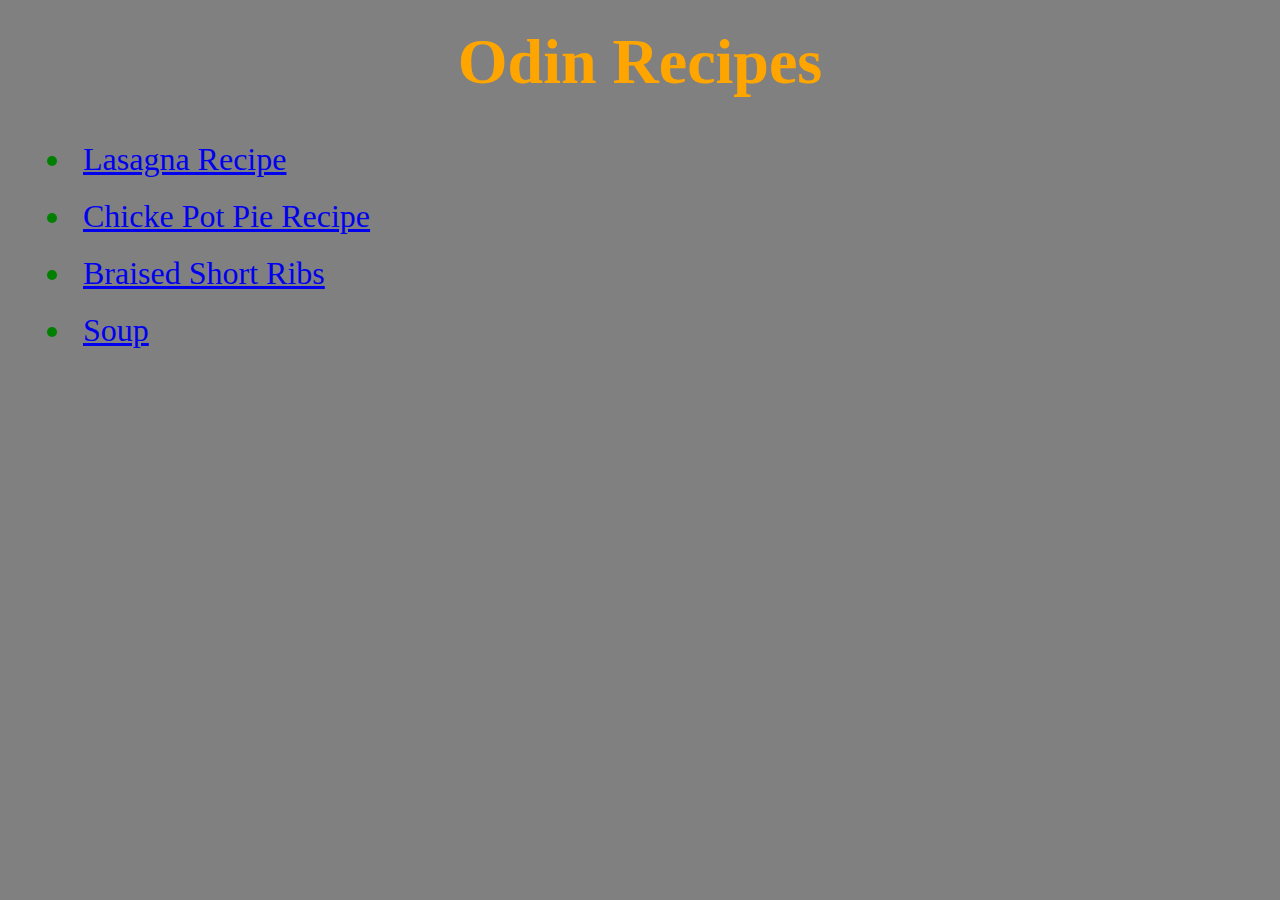
<file: index.html>
<!DOCTYPE html>
<html lang="en">
<head>
    <meta charset="UTF-8">
    <meta name="viewport" content="width=device-width, initial-scale=1.0">
    <title>Document</title>
    <link rel="stylesheet" href="styles/style.css">
</head>

    
<body>
    <h1>Odin Recipes</h1>
    <ul>
        <li><a href="recipes/lasagna.html">Lasagna Recipe</a></li>
        <li><a href="recipes/potpie.html"> Chicke Pot Pie Recipe</a></li>
        <li><a href="recipes/braisedribs.html"> Braised Short Ribs</a></li>
        <li><a href="recipes/soup.html"> Soup</a></li>
    </ul>
</body>
</html>
</file>
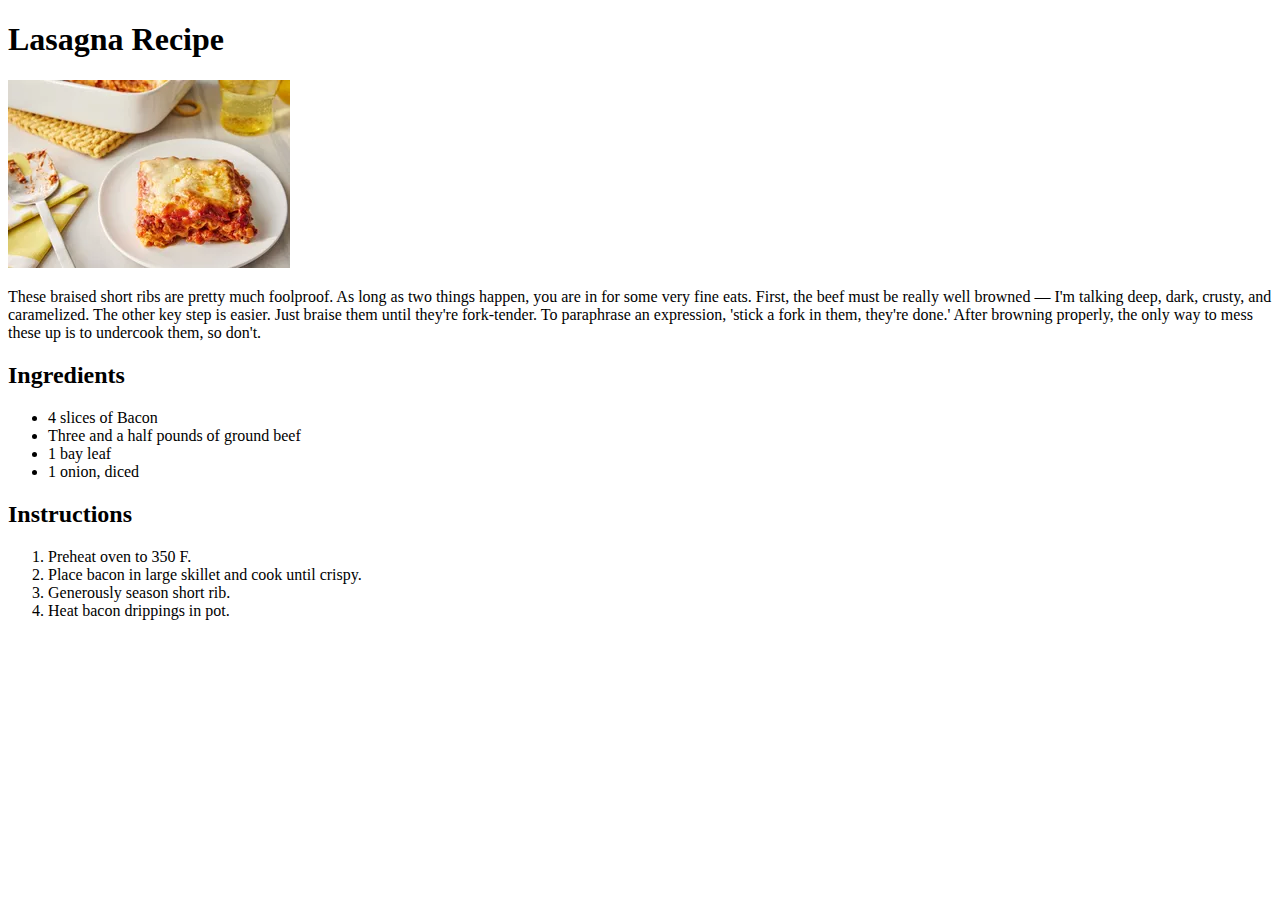
<file: recipes/braisedribs.html>
<!DOCTYPE html>
<html lang="en">
<head>
    <meta charset="UTF-8">
    <meta name="viewport" content="width=device-width, initial-scale=1.0">
    <title>Document</title>
</head>
    
<body>
    <h1>Lasagna Recipe</h1>
    <img src="/images/lasagna.webp" alt="Lasagna">
    <p>These braised short ribs are pretty much foolproof. As long as two things happen, you are in for some very fine eats. First, the beef must be really well browned — I'm talking deep, dark, crusty, and caramelized. The other key step is easier. Just braise them until they're fork-tender. To paraphrase an expression, 'stick a fork in them, they're done.' After browning properly, the only way to mess these up is to undercook them, so don't.</p>
    <h2>Ingredients</h2>
    <ul>
        <li>4 slices of Bacon</li>
        <li>Three and a half pounds of ground beef</li>
        <li>1 bay leaf</li>
        <li>1 onion, diced</li>
    </ul>

    <h2>Instructions</h2>
    <ol>
        <li>Preheat oven to 350 F.</li>
        <li>Place bacon in large skillet and cook until crispy.</li>
        <li>Generously season short rib.</li>
        <li>Heat bacon drippings in pot.</li>
    </ol>
</body>
</html>
</file>
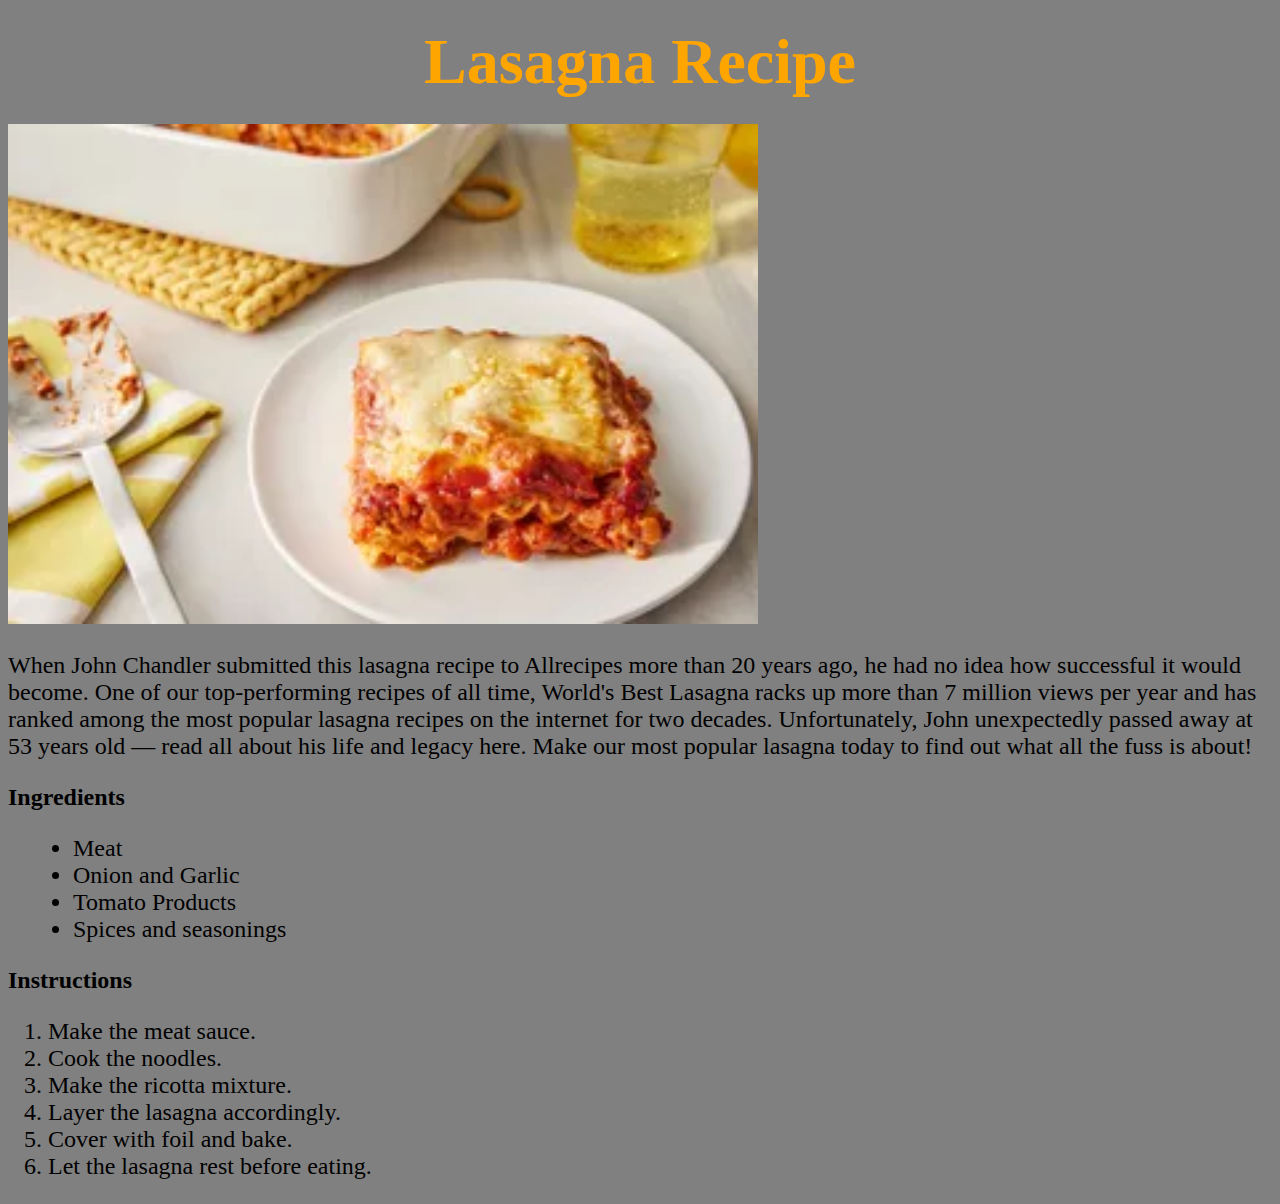
<file: recipes/lasagna.html>
<!DOCTYPE html>
<html lang="en">
<head>
    <meta charset="UTF-8">
    <meta name="viewport" content="width=device-width, initial-scale=1.0">
    <title>Document</title>
    <link rel="stylesheet" href="/styles/style.css">
</head>
    
<body>
    <h1>Lasagna Recipe</h1>
    <img src="/images/lasagna.webp" alt="Lasagna">
    <p class="description">When John Chandler submitted this lasagna recipe to Allrecipes more than 20 years ago, he had no idea how successful it would become. One of our top-performing recipes of all time, World's Best Lasagna racks up more than 7 million views per year and has ranked among the most popular lasagna recipes on the internet for two decades. Unfortunately, John unexpectedly passed away at 53 years old — read all about his life and legacy here. Make our most popular lasagna today to find out what all the fuss is about!</p>
    <h2>Ingredients</h2>
    <ul class="ingredients">
        <li>Meat</li>
        <li>Onion and Garlic</li>
        <li>Tomato Products</li>
        <li>Spices and seasonings</li>
    </ul>

    <h2>Instructions</h2>
    <ol class="instructions">
        <li>Make the meat sauce.</li>
        <li>Cook the noodles.</li>
        <li>Make the ricotta mixture.</li>
        <li>Layer the lasagna accordingly.</li>
        <li>Cover with foil and bake.</li>
        <li>Let the lasagna rest before eating.</li>
    </ol>
</body>
</html>
</file>
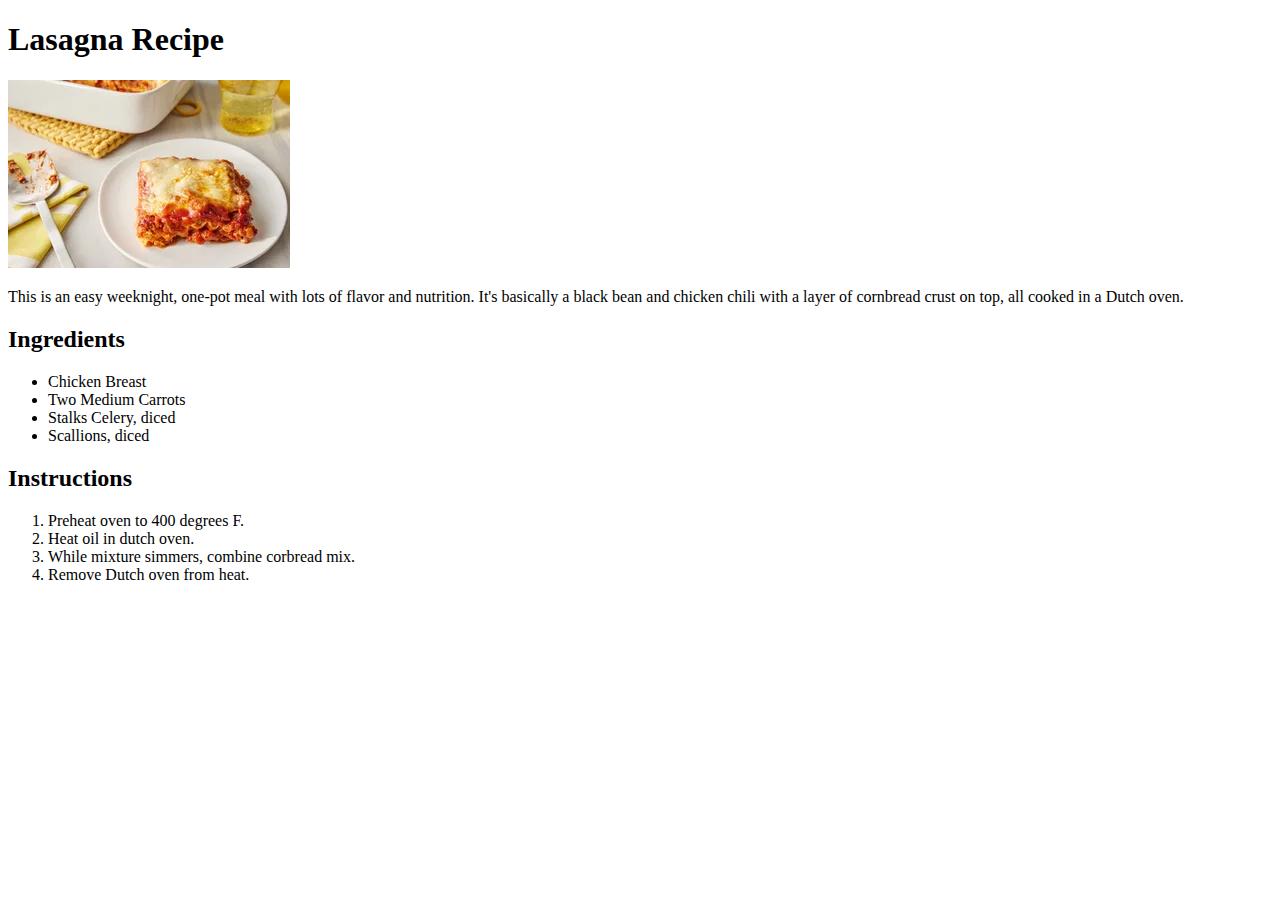
<file: recipes/potpie.html>
<!DOCTYPE html>
<html lang="en">
<head>
    <meta charset="UTF-8">
    <meta name="viewport" content="width=device-width, initial-scale=1.0">
    <title>Document</title>
</head>
    
<body>
    <h1>Lasagna Recipe</h1>
    <img src="/images/lasagna.webp" alt="Pot Pie">
    <p>This is an easy weeknight, one-pot meal with lots of flavor and nutrition. It's basically a black bean and chicken chili with a layer of cornbread crust on top, all cooked in a Dutch oven.</p>
    <h2>Ingredients</h2>
    <ul>
        <li>Chicken Breast</li>
        <li>Two Medium Carrots</li>
        <li>Stalks Celery, diced</li>
        <li>Scallions, diced</li>
    </ul>

    <h2>Instructions</h2>
    <ol>
        <li>Preheat oven to 400 degrees F.</li>
        <li>Heat oil in dutch oven.</li>
        <li>While mixture simmers, combine corbread mix.</li>
        <li>Remove Dutch oven from heat.</li>
    </ol>
</body>
</html>
</file>
<file: styles/style.css>
body{
  font-family: 'Times New Roman', Times, serif ;
  background-color: grey;
}
h1{
  color: orange;
  font-size: 64px;
  font-weight: 700;
  text-align: center;
  margin: 25px auto;
}
ul{
  color: green;
  font-size: 32px;
  margin-left: 25px;
}

.description{
  font-size: 24px;
}

img{
  height: 500px;
  width: auto;
}

.ingredients, .instructions{
  color: black;
  font-size: 24px;
}

a{
  margin: 10px;
  display: inline-block;
}
</file>
